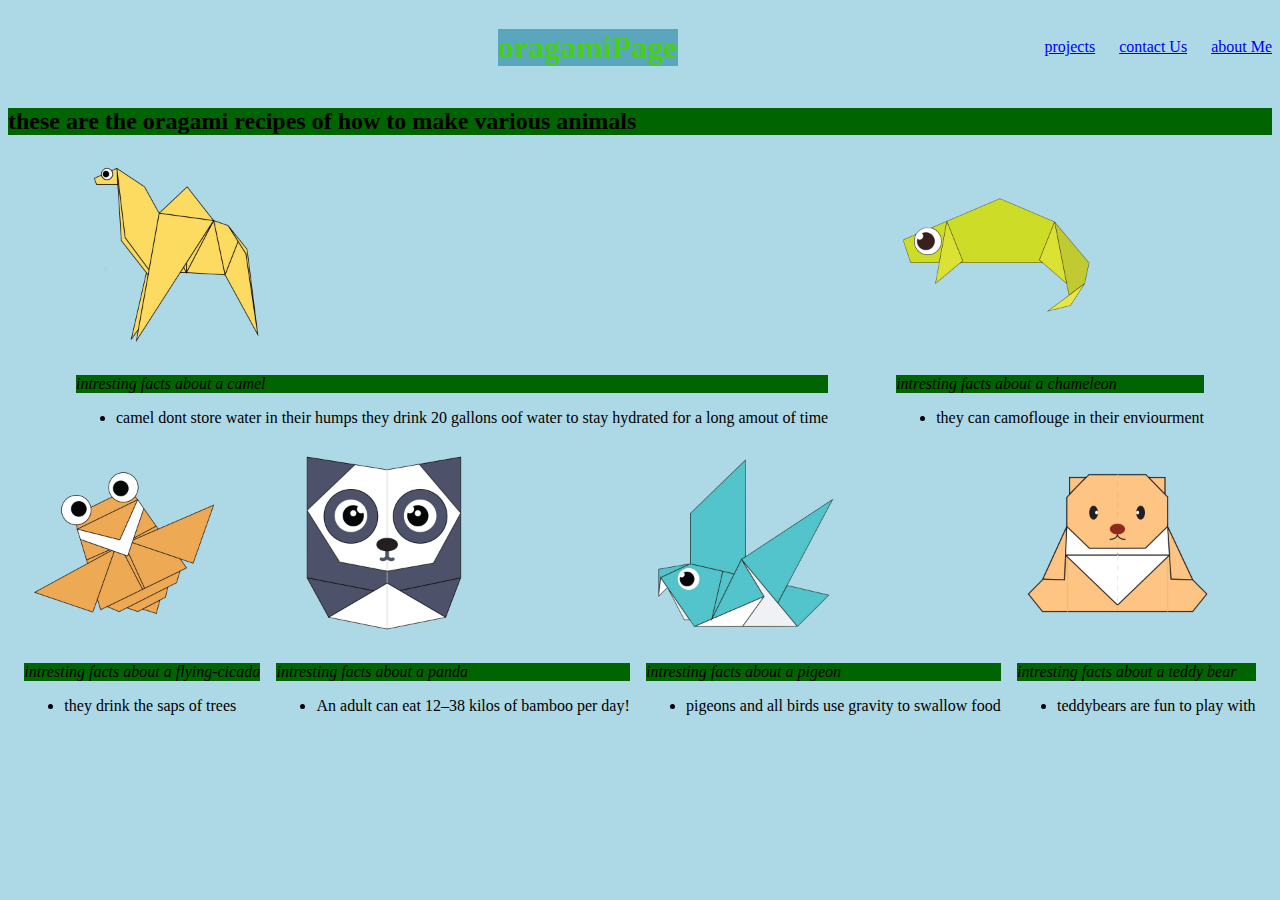
<file: index.html>
<!doctype html>

<html>
    <head>
        <title>ORAGAMI RECIPES</title>
        <link 
            rel="stylesheet"
            type="text/css"
            href="style.css"
        />
    </head>    
    <body>
 
        <div class="header">
            <h1>oragamiPage</h1>
            <div class="menu">
                <a href="index.html">projects</a>
                <a href="contactus.html">contact Us</a>
                <a href="aboutme.html">about Me</a>
            </div>
        </div>

        <div class="description">
            <h2>these are the oragami recipes of how to make various animals</h2>
            <p></p>
        </div>
            
        <div class="grid">
            <div class="item">
                <a href="http://origami.me/camel/">
                    <img src="camel.png" width=200 height=200/>                
                </a>
                <p><i>intresting facts about a camel </i></p>
                <ul>
                    <li>camel dont store water in their humps they drink 20 gallons  oof water to stay hydrated for a long amout of time   </li>


                </ul>    
            </div>


            <div class="item">
                <a href="http://origami.me/chameleon/">
                    <img src="chameleon.png" width=200 height=200/>  
                </a>
                <p><i>intresting facts about a chameleon </i></p>
                <ul>
                    <li>they can camoflouge in their enviourment    </li>


                </ul>
            </div>

            <div class="item">
                <a href="http://origami.me/flying-cicada/">
                    <img src="cicada.png" width=200 height=200/>  
                </a>
                <p><i>intresting facts about a flying-cicada</i></p>
                <ul>
                    <li>they drink the saps of trees     </li>


                </ul>
            </div>

                <div class="item">
                    <a href="http://origami.me/panda/">
                        <img src="panda.png" width=200 height=200/> 
                    </a>
                    <p><i>intresting facts about a panda </i></p>
                    <ul>
                        <li>An adult can eat 12–38 kilos of bamboo per day!    </li>
    
    
                    </ul>
                </div>
                <div class="item">
                    <a href="http://origami.me/pigeon/">
                        <img src="pigeon.png" width=200 height=200/> 
                    </a>
                    <p><i>intresting facts about a pigeon </i></p>
                    <ul>
                        <li>pigeons and all birds use gravity to swallow food  </li>
    
    
                    </ul>
                </div>
                <div class="item">
                    <a href="http://origami.me/teddy-bear/">
                        <img src="teddy.png" width=200 height=200/> 
                    </a>
                    <p><i>intresting facts about a teddy bear </i></p>
                    <ul>
                        <li>teddybears are fun to play with  </li>
    
    
                    </ul>
                </div>
        </div>

        <div class="footer">

        </div>
    </body>    
</html>
</file>
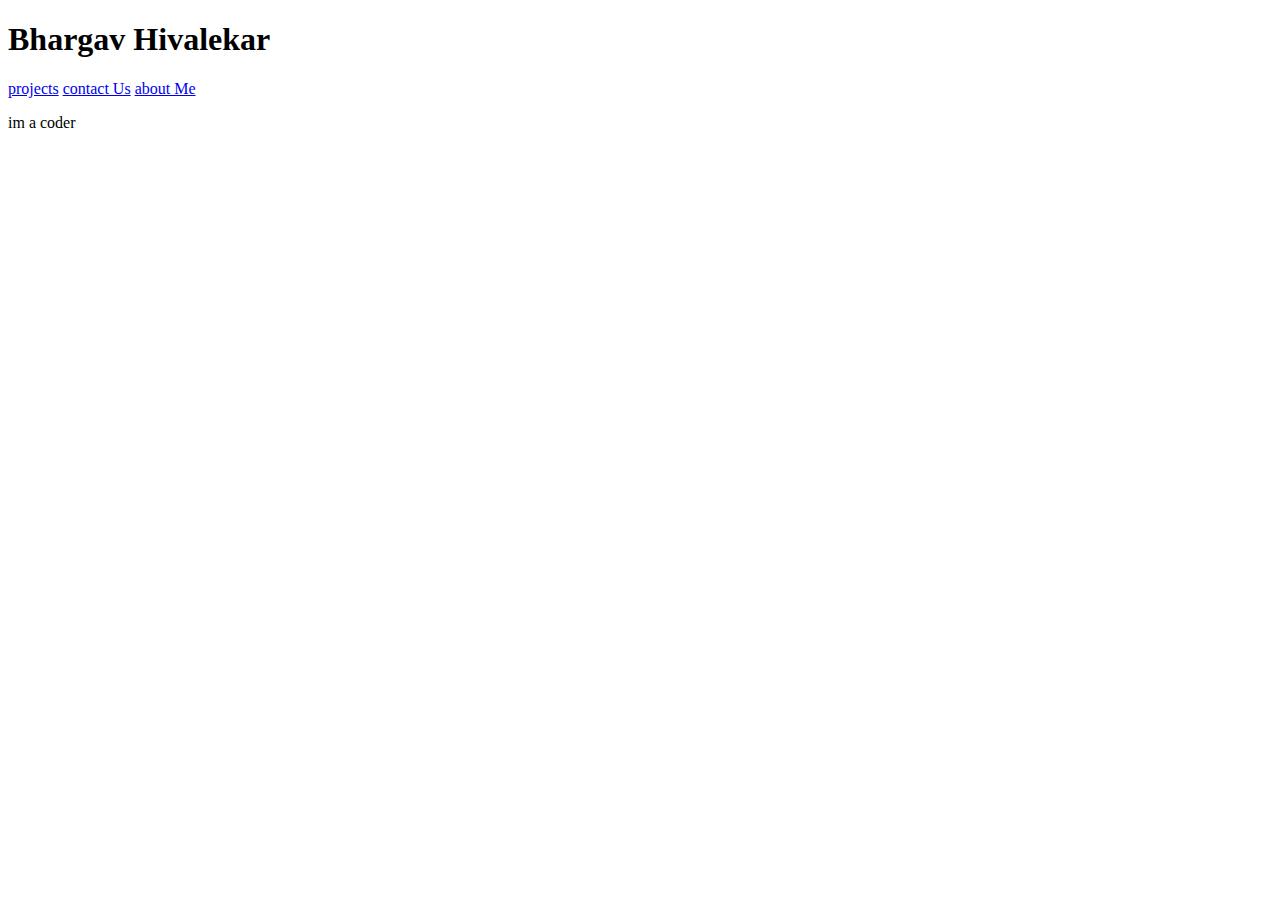
<file: aboutme.html>
<!doctype html>

<html>
    <head>
        <title>About Me</title>
        
    </head>    
    <body>
        <h1>Bhargav Hivalekar</h1>

        <a href="index.html">projects</a>
        <a href="contactus.html">contact Us</a>
        <a href="aboutme.html">about Me</a>


        <p>im a coder</p>
    </body>    
</html>
</file>
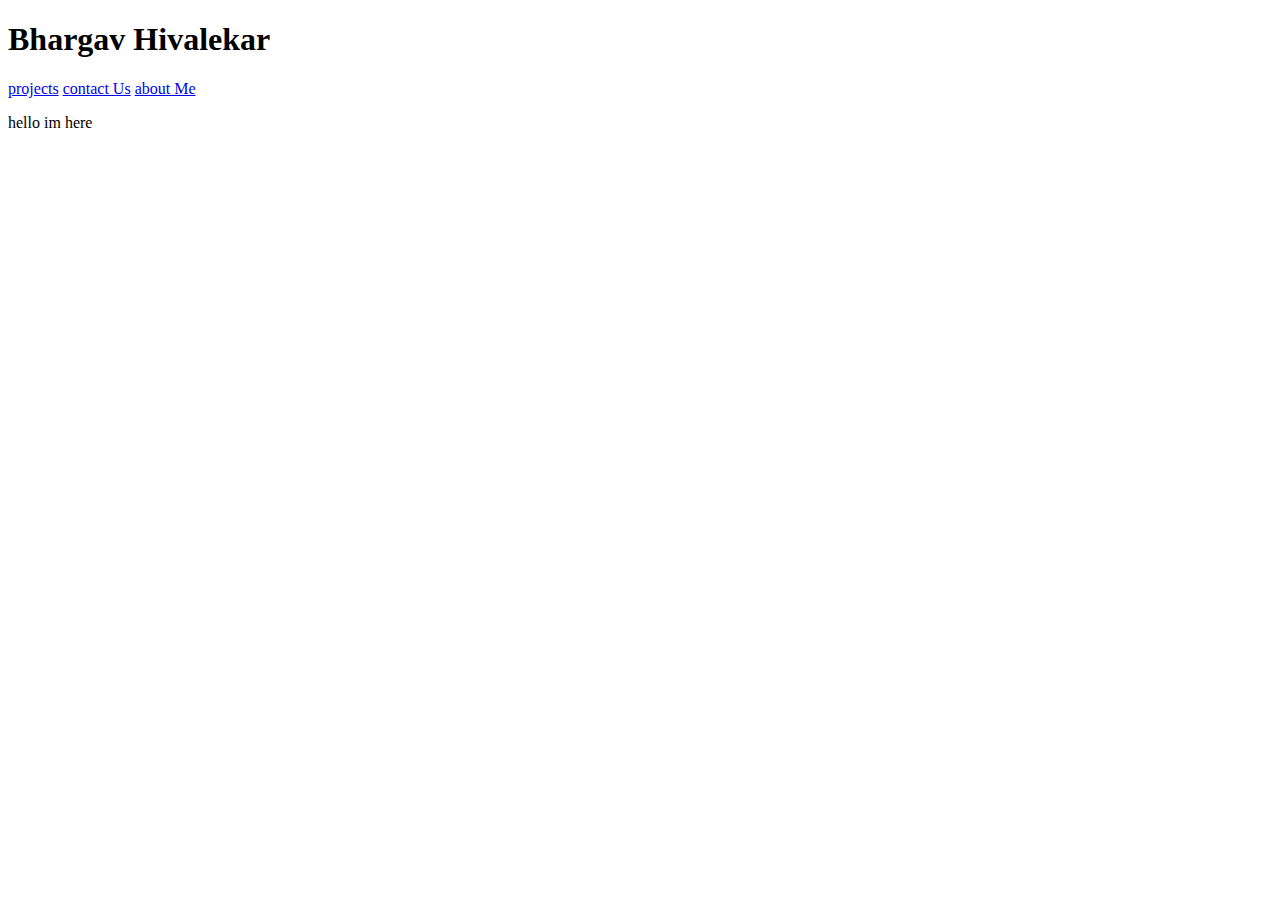
<file: contactus.html>
<!doctype html>

<html>
    <head>
        <title>Contact Us</title>
        
    </head>    
    <body>
        <h1>Bhargav Hivalekar</h1>
        <a href="index.html">projects</a>
        <a href="contactus.html">contact Us</a>
        <a href="aboutme.html">about Me</a>

        <p>hello im here</p>
    </body>    
</html>
</file>
<file: style.css>
h1{
 color:#46cf14;
 background-color:#5aa7bd;
margin-left:490px;

}

.menu{
margin-top:30px;

}

.menu a{
  margin-left:20px;
  
}
.header{

display : flex;
justify-content:space-between;

}

.grid{

display : flex;
justify-content:space-evenly;

flex-wrap: wrap;
}
.footer{

    display:flex;
    justify-content:flex-end ;
}

h2,p{
background-color:	#006400;  
text-align: left;

}
body {
  background-color: #add8e6; 
  background-repeat:no-repeat ;
  background-size:100% 135%;
}

a:visited{
  color:#ffff;
}

.item{
position:relative;
}





.item:hover img{
opacity:0.5;

}
</file>
